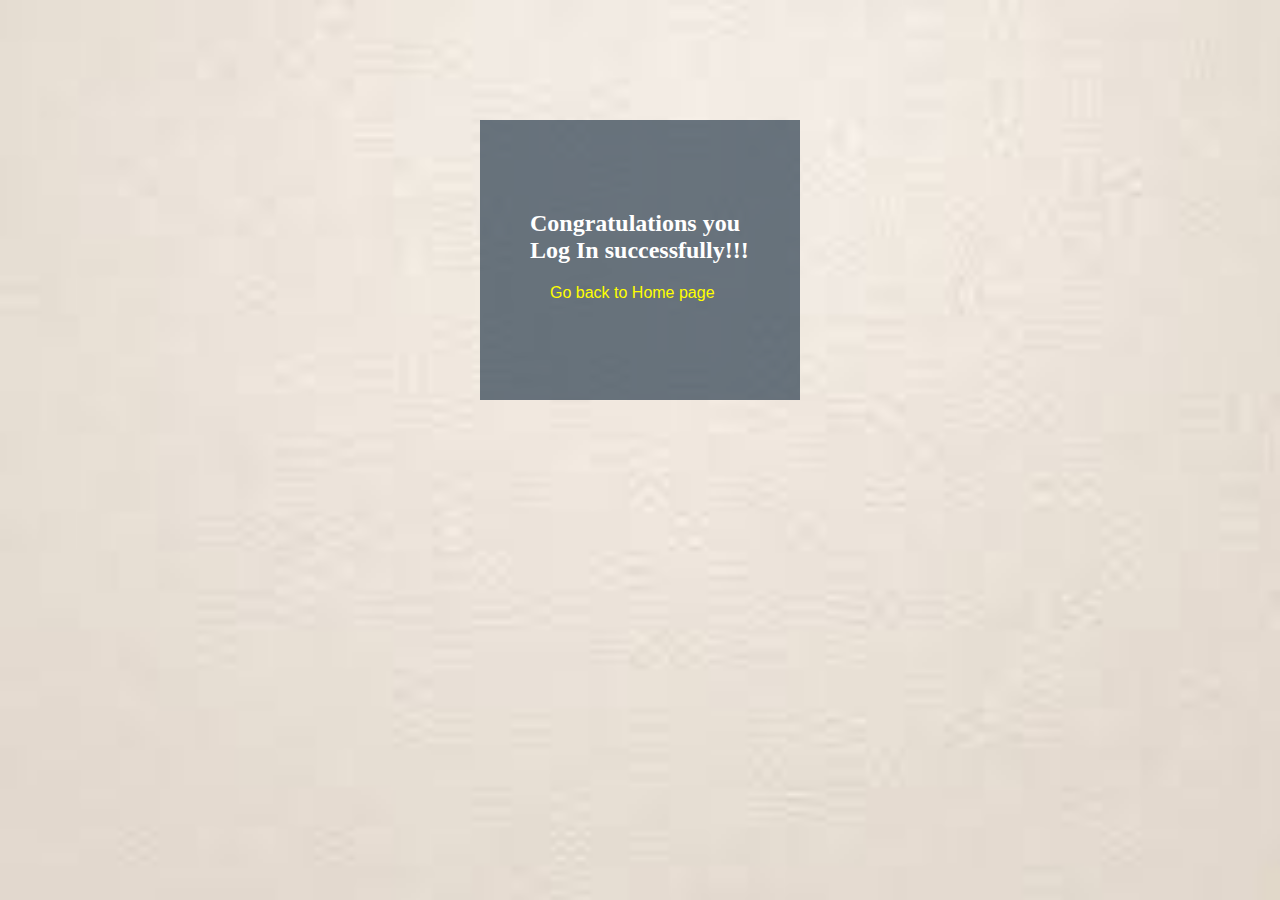
<file: login/index.html>
<html>
<head>
<meta http-equiv="Content-Type" content="text/html; charset=utf-8" />
<title>Untitled Document</title>
<link href="index.css" rel="stylesheet" type="text/css" />
<link href="https://fonts.googleapis.com/css?family=Play" rel="stylesheet">
</head>

<body>
<div class="cong">
    <form>
        <h2 style="color: white">Congratulations you Log In successfully!!!</h2>
        <a href="logn.html" style="text-decoration: none">Go back to Home page</a>
        <br><br>
    </form>
    
    </div>
</body>
</html>
</file>
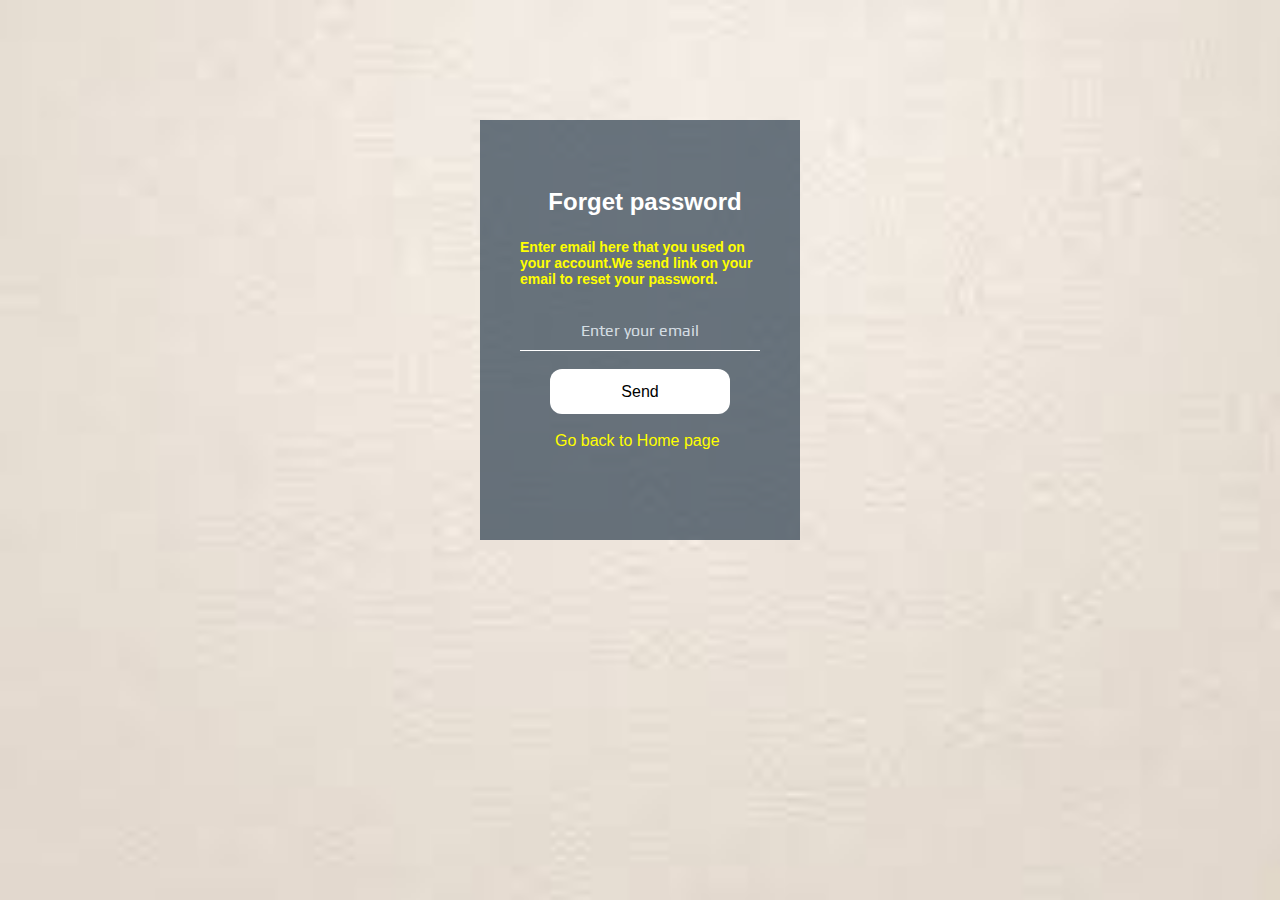
<file: login/for.html>
<html>
<head>
<meta http-equiv="Content-Type" content="text/html; charset=utf-8" />
<title>Untitled Document</title>
<link href="for.css" rel="stylesheet" type="text/css" />
<link href="https://fonts.googleapis.com/css?family=Play" rel="stylesheet">
    <style>
#msg {
       visibility: hidden;
    min-width: 250px;
    
    background-color:yellow;
    color: #000;
    text-align: center;
    border-radius: 2px;
    padding: 16px;
    position: fixed;
    z-index: 1;
    right: 30%;
    top: 30px;
    font-size: 17px;
	margin-right:50px;
}

#msg.show {
    visibility: visible;
    -webkit-animation: fadein 0.5s, fadeout 0.5s 2.5s;
    animation: fadein 0.5s, fadeout 0.5s 2.5s;
}

@-webkit-keyframes fadein {
    from {top: 0; opacity: 0;} 
    to {top: 30px; opacity: 1;}
}

@keyframes fadein {
    from {top: 0; opacity: 0;}
    to {top: 30px; opacity: 1;}
}

@-webkit-keyframes fadeout {
    from {top: 30px; opacity: 1;} 
    to {top: 0; opacity: 0;}
}

@keyframes fadeout {
    from {top: 30px; opacity: 1;}
    to {top: 0; opacity: 0;}
}
</style>
</head>

<body>
<div class="forget">

<form>

<h2 align="center" style="color:#fff;">Forget password</h2>
<h5 style="font-size:14px; color:yellow;">Enter email here that you used on your account.We send link on your email to reset your password.</h5>
<input type="text" name="username" placeholder="Enter your email" /><br /><br />
<input type="button" value="Send" onclick="myFunction()"/><br /><br />
<a href="logn.html" style="text-decoration:none;">Go back to Home page</a><br /><br />

<div id="msg">Link send on your email successfully!!</div>

<script>
function myFunction() {
    var x = document.getElementById("msg");
    x.className = "show";
    setTimeout(function(){ x.className = x.className.replace("show", ""); }, 3000);
}
</script>
</form>
</div>
</body>
</html>
</file>
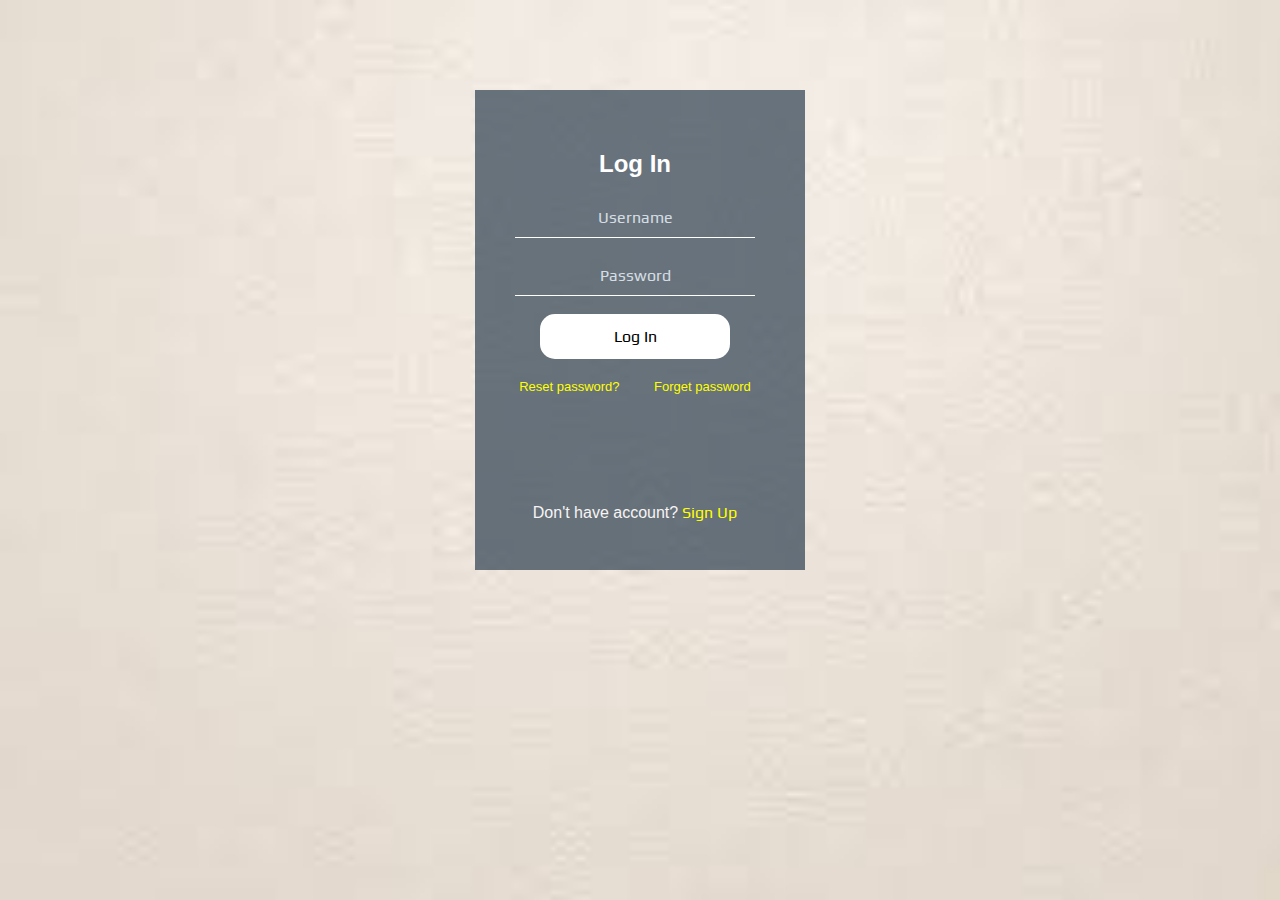
<file: login/logn.html>
<html>
<head>
<meta http-equiv="Content-Type" content="text/html; charset=utf-8" />
<title>signin form</title>
<link href="logn.css" rel="stylesheet" type="text/css" />
<link href="https://fonts.googleapis.com/css?family=Play" rel="stylesheet">
</head>

<body>
   <div class="signin">

<form>
<h2 style="color:rgb(255, 255, 255);">Log In</h2>
<input type="text" name="username" placeholder="Username"/><br /><br />
<input type="password" name="password" placeholder="Password" /><br /><br />
<a href="index.html"><input type="button" value="Log In" /></a><br /><br />
<div id="container">
<a href="re.html" style=" margin-right:0px; font-size:13px; font-family:Tahoma, Geneva, sans-serif;">Reset password?</a>
    <a href="for.html" style=" margin-left:30px; font-size:13px; font-family:Tahoma, Geneva, sans-serif;">Forget password</a>
    </div><br /><br /><br /><br /><br /><br />
Don't have account?<a href="sgnup.html" style="font-family:'Play', sans-serif;">&nbsp;Sign Up</a>

</form>
</div>

</body>
</html>
</file>
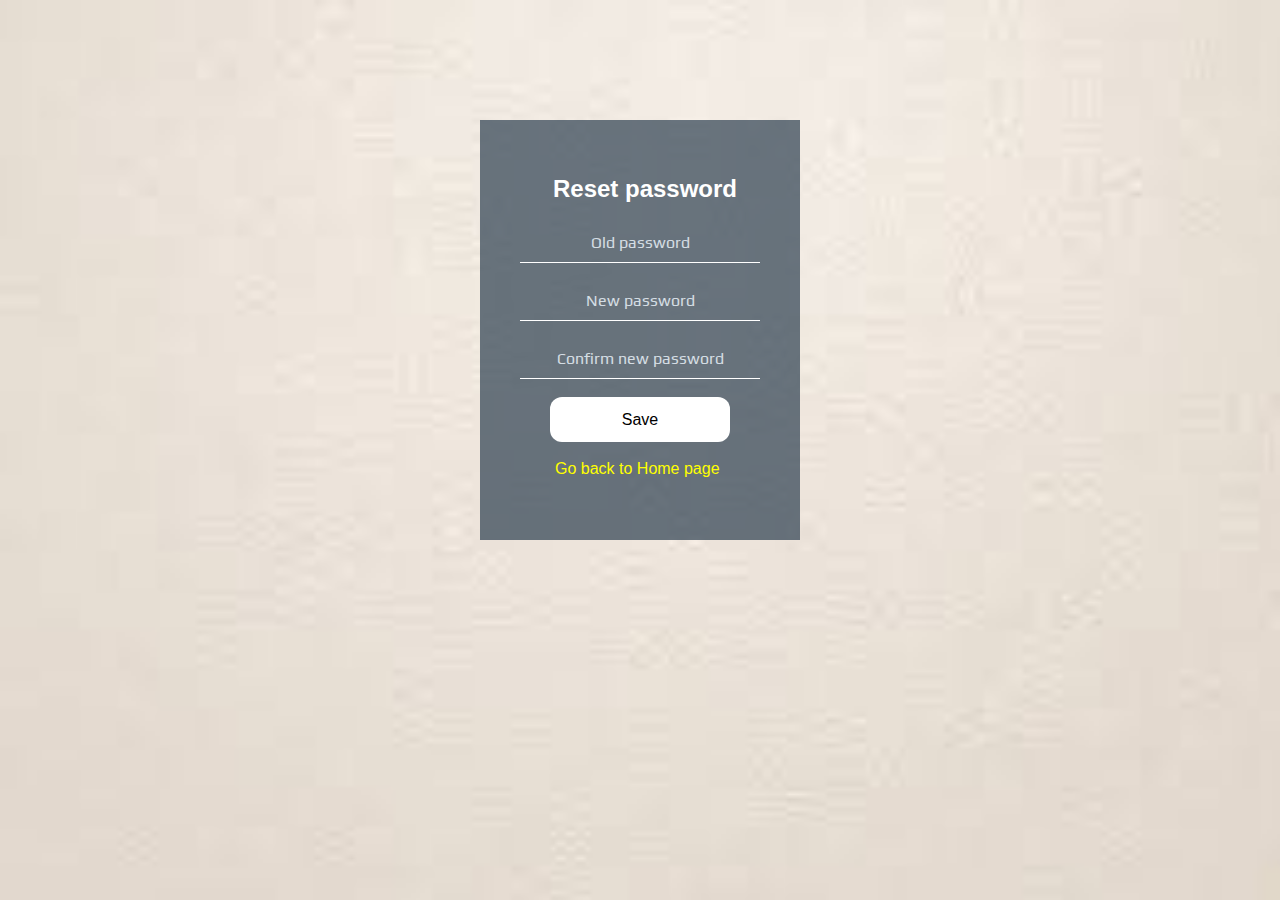
<file: login/re.html>
<html>
<head>
<meta http-equiv="Content-Type" content="text/html; charset=utf-8" />
<title>Untitled Document</title>
<link href="re.css" rel="stylesheet" type="text/css" />
<link href="https://fonts.googleapis.com/css?family=Play" rel="stylesheet">
    <style>
#msg {
       visibility: hidden;
    min-width: 250px;
    
    background-color:yellow;
    color: #000;
    text-align: center;
    border-radius: 2px;
    padding: 16px;
    position: fixed;
    z-index: 1;
    right: 30%;
    top: 30px;
    font-size: 17px;
	margin-right:50px;
}

#msg.show {
    visibility: visible;
    -webkit-animation: fadein 0.5s, fadeout 0.5s 2.5s;
    animation: fadein 0.5s, fadeout 0.5s 2.5s;
}

@-webkit-keyframes fadein {
    from {top: 0; opacity: 0;} 
    to {top: 30px; opacity: 1;}
}

@keyframes fadein {
    from {top: 0; opacity: 0;}
    to {top: 30px; opacity: 1;}
}

@-webkit-keyframes fadeout {
    from {top: 30px; opacity: 1;} 
    to {top: 0; opacity: 0;}
}

@keyframes fadeout {
    from {top: 30px; opacity: 1;}
    to {top: 0; opacity: 0;}
}
</style>
</head>

<body>
<div class="reset">

<form>
<h2 align="center" style="color:#fff;">Reset password</h2>
<input type="password" name="username" placeholder="Old password" /><br /><br />
<input type="password" name="username" placeholder="New password" /><br /><br />
<input type="password" name="username" placeholder="Confirm new password" /><br /><br />
<input type="button" value="Save" onclick="myFunction()"/><br /><br />
<a href="logn.html" style="text-decoration:none;">Go back to Home page</a><br /><br />
<div id="msg">Your password changed successfully!!</div>

<script>
function myFunction() {
    var x = document.getElementById("msg");
    x.className = "show";
    setTimeout(function(){ x.className = x.className.replace("show", ""); }, 3000);
}
</script>
</form>
</div>
</body>
</html>
</file>
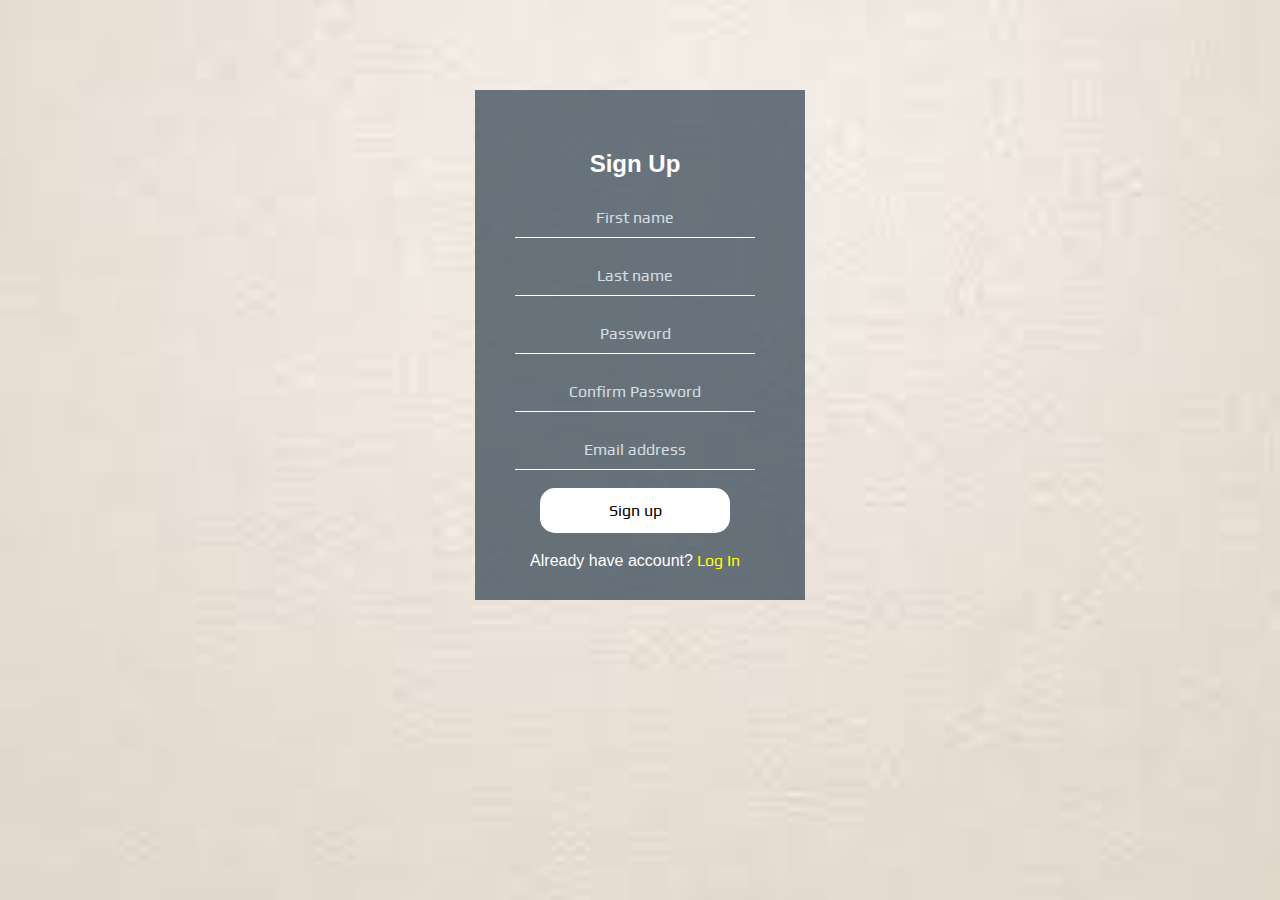
<file: login/sgnup.html>
<html>
<head>
<meta http-equiv="Content-Type" content="text/html; charset=utf-8" />
<title>Untitled Document</title>
<link href="sgnup.css" rel="stylesheet" type="text/css" />
<link href="https://fonts.googleapis.com/css?family=Play" rel="stylesheet">
    <style>
    #msg {
    visibility: hidden;
    min-width: 250px;
    background-color:yellow;
    color: #000;
    text-align: center;
    border-radius: 2px;
    padding: 16px;
    position: fixed;
    z-index: 1;
    right: 30%;
    top: 30px;
    font-size: 17px;
	margin-right:30px;
}

#msg.show {
    visibility: visible;
    -webkit-animation: fadein 0.5s, fadeout 0.5s 2.5s;
    animation: fadein 0.5s, fadeout 0.5s 2.5s;
}

@-webkit-keyframes fadein {
    from {top: 0; opacity: 0;} 
    to {top: 30px; opacity: 1;}
}

@keyframes fadein {
    from {top: 0; opacity: 0;}
    to {top: 30px; opacity: 1;}
}

@-webkit-keyframes fadeout {
    from {top: 30px; opacity: 1;} 
    to {top: 0; opacity: 0;}
}

@keyframes fadeout {
    from {top: 30px; opacity: 1;}
    to {top: 0; opacity: 0;}
}
    </style>
</head>

<body>
<div class="signup">
    <form>
    <h2 style="color: #fff;">Sign Up</h2>
    <input type="text" name="username" placeholder="First name"><br><br>
    <input type="text" name="username" placeholder="Last name"><br><br>
    <input type="password" name="pass" placeholder="Password"><br><br>    
    <input type="password" name="pass" placeholder="Confirm Password"><br><br>   
    <input type="text" placeholder="Email address"><br><br>  
    <input type="button" value="Sign up" onclick="myFunction()"><br><br>
        <div id="msg">Congratulations You Sign Up successfully!!</div>
        <script>
function myFunction() {
    var x = document.getElementById("msg");
    x.className = "show";
    setTimeout(function(){ x.className = x.className.replace("show", ""); }, 3000);
}
</script>
        Already have account?<a href="logn.html" style="text-decoration: none; font-family: 'Play', sans-serif; color: yellow;">&nbsp;Log In</a>
    </form>
    
    </div>
</body>
</html>
</file>
<file: login/index.css>
body
{
    background: url(space-saving5.jpg);
    background-size: cover;
}
a
{
    color: yellow;
    font-family:Tahoma, Geneva, sans-serif;
    margin-left: 30px;
}
.cong
{
    background: rgba(44,62,80,0.7);
    padding: 40px;
    
    height: 200px;
    margin-left: 180px;
    margin: 0 auto;
    margin-top: 120px;
    width: 240px;
}
h2
{
    margin-top: 50px;
    margin-left: 10px;
}
</file>
<file: login/for.css>
body
{
    font-family: Tahoma, Geneva, sans-serif;
    color: #fff;
    background: url(space-saving5.jpg);
    background-size: cover;
}
a
{
    color: yellow;
    text-decoration: blink;
    font-family: Tahoma, Geneva, sans-serif;
    margin-left: 35px;
}
.forget
{
    background: rgba(44,62,80,0.7);
    padding: 40px;
    width: 240px;
    height: 340px;
    margin-left: 180px;
    margin: 0 auto;
    margin-top: 120px;
}
h2
{
    margin-top: 28px;
    margin-left: 10px;
}
input[type=text]
{
    width: 240px;
    background: transparent;
    border: none;
    border-bottom: 1px solid #fff;
    font-family: 'Play', sans-serif;
    font-size: 16px;
    font-weight: 200px;
    padding: 10px 0;
    transition: border 0.5s;
    text-align: center;
    color: white;
}
input[type=button]
{
    border: none;
    background: white;
    color: black;
    font-size: 16px;
    line-height: 25px;
    padding: 10px 0;
    border-radius: 12px;
    cursor: pointer;
    width: 180px;
    margin-left: 30px;
}
input[type=button]:hover
{
    background: black;
    color: white;
}
::placeholder {
    color:aliceblue;
    opacity: 0.8; /* Firefox */
}
</file>
<file: login/logn.css>
body
{
    font-family: Tahoma, Geneva, sans-serif;
    color: rgb(247, 244, 244);
    background: url(space-saving5.jpg);
    background-size: cover;
}
.signin
{
    background: rgba(44,62,80,0.7);
    padding: 40px;
    width: 250px;
    margin: auto;
    margin-top: 90px;
    height: 400px;
    margin-left: 180x;
    
}
form
{
    width: 240px;
    text-align: center;
}
input
{
    width: 240px;
    text-align: center;
    background: transparent;
    border: none;
    border-bottom: 1px solid #fff;
    font-family: 'Play', sans-serif;
    font-size: 16px;
    font-weight: 200px;
    padding: 10px 0;
    transition: border 0.5s;
    outline: none;
    color: rgb(250, 248, 248);
}
input[type=button]
{
    border: none;
    width: 190px;
    background: white;
    color: #000;
    font-size: 16px;
    line-height: 25px;
    padding: 10px 0;
    border-radius: 15px;
    cursor: pointer;
}
input[type=button]:hover
{
    color: #fff;
    background-color: rgb(250, 249, 249);
}
h2
{
    color: rgb(12, 12, 12);
    
}
a
{
    color: yellow;
    text-decoration: blink;
}
a:hover
{
    color: skyblue;
}
.container
{
    display: flex;
    flex-direction: row;
    width: 100%;
}
::placeholder {
    color:aliceblue;
    opacity: 0.8; /* Firefox */
}
</file>
<file: login/re.css>
body
{
    font-family: Tahoma, Geneva, sans-serif;
    color: #fff;
    background: url(space-saving5.jpg);
    background-size: cover;
}
a
{
    color: yellow;
    text-decoration: blink;
    font-family: Tahoma, Geneva, sans-serif;
    margin-left: 35px;
}
.reset
{
    background: rgba(44,62,80,0.7);
    padding: 40px;
    width: 240px;
    height: 340px;
    margin-left: 180px;
    margin: 0 auto;
    margin-top: 120px;
}
h2
{
    margin-top: 15px;
    margin-left: 10px;
}
input[type=password]
{
    width: 240px;
    background: transparent;
    border: none;
    border-bottom: 1px solid #fff;
    font-family: 'Play', sans-serif;
    font-size: 16px;
    font-weight: 200px;
    padding: 10px 0;
    transition: border 0.5s;
    text-align: center;
    color: white;
}
input[type=button]
{
    border: none;
    background: white;
    color: black;
    font-size: 16px;
    line-height: 25px;
    padding: 10px 0;
    border-radius: 12px;
    cursor: pointer;
    width: 180px;
    margin-left: 30px;
}
input[type=button]:hover
{
    background: black;
    color: white;
}
::placeholder {
    color:aliceblue;
    opacity: 0.8; /* Firefox */
}
</file>
<file: login/sgnup.css>
body
{
    font-family: Tahoma, Geneva, sans-serif;
    color: #fff;
    background: url(space-saving5.jpg);
    background-size: cover;
}
.signup
{
    background:rgba(44, 62, 80, 0.7);
	padding:40px;
	width:250px;
	margin:auto;
	margin-top:80px;
	height:430px;
	margin-left:180px;
	margin:0 auto;
	margin-top:90px;
}
form
{
    width: 240px;
    text-align: center;
}
input
{
    
    width: 240px;
    text-align: center;
    background: transparent;
    border: none;
    border-bottom: 1px solid #fff;
    font-family: 'Play', sans-serif;
    font-size: 16px;
    font-weight: 200px;
    padding: 10px 0;
    transition: border 0.5s;
    outline: none;
    color: #fff;
}
input[type=button]
{
    border: none;
    width: 190px;
    background: white;
    color: #000;
    font-size: 16px;
    line-height: 25px;
    padding: 10px 0;
    border-radius: 15px;
    cursor: pointer;
}
input[type=button]:hover
{
    color: #fff;
    background-color: black;
}
h2
{
    color: #000;
    
}
::placeholder {
    color:aliceblue;
    opacity: 0.8; /* Firefox */
}
</file>
